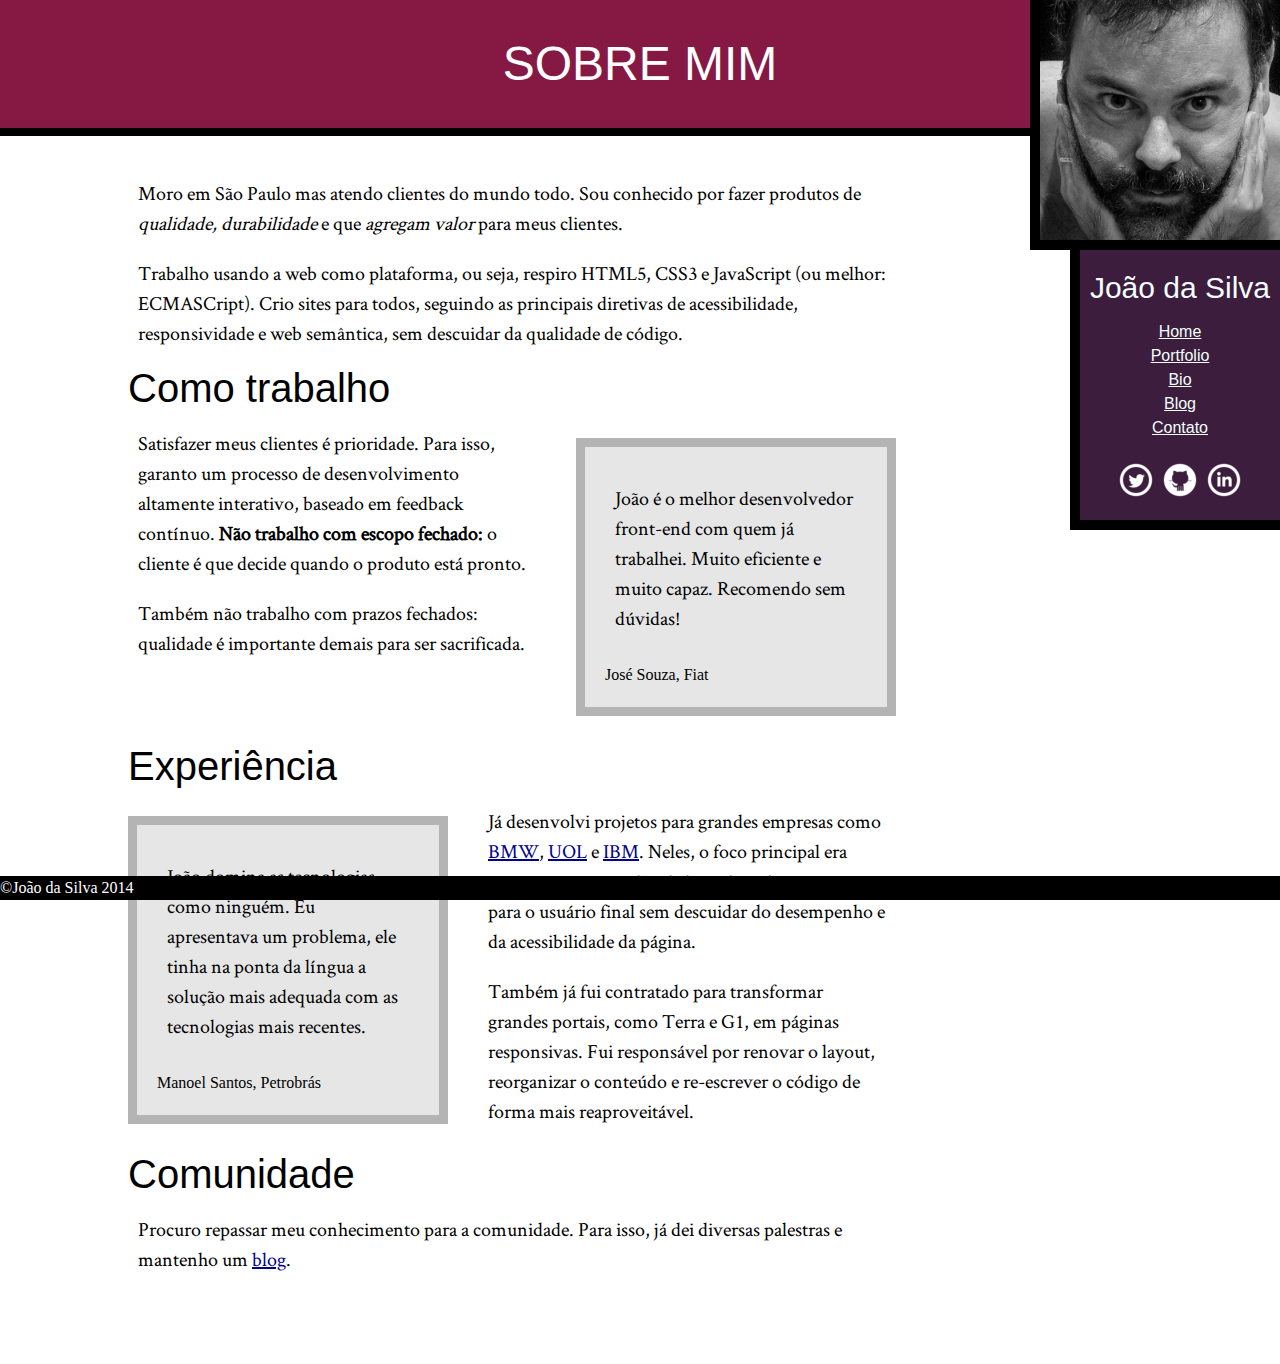
<file: index.html>
<!DOCTYPE html>
<html>
<head>
      <meta charset="utf-8">
      <title>Biografia - João da Silva</title>
     <link rel="icon" href="img/favicon.png">
     <link rel="stylesheet" href="css/reset.css">
     <link rel="stylesheet" href="css/style.css">
</head>

<body>

<!------------------------------------------------------------------------------------------------------------------------>

  <!-- menu-inicia -->
  <article id="menu">
             <section>
                        <img class="foto" src="img/João da Silva.jpg" alt="Foto João da Silva">
                  <aside>               
                        <nav class="texto">
                                    <h1>João da Silva</h1>
                                    <ul>
                                    <li><a href="index.html">Home</a></li>  
                                    <li><a href="portfolio.html">Portfolio</a></li>
                                    <li><a href="bio.html">Bio</a></li>
                                    <li><a href="blog.html">Blog</a></li>
                                    <li><a href="contato.html">Contato</a></li>
                                    </ul>
                        </nav>
                        <div class="img">
                              <a href="https://twitter.com/twitter-joaodasilva"><img src="img/twitter.png" alt="Twitter"></a>
                              <a href="https://github.com/git-joaodasilva"><img src="img/github.png" alt="Github"></a>
                              <a href="https://br.linkedin.com/pub/linkedin-joao-da-silva/32/4/508"><img src="img/linkedin.png" alt="Linkedin"></a>
                        </div>
                  </aside>
             </section>
  </article>
<!-- menu-termina -->

<!------------------------------------------------------------------------------------------------------------------------>


  <article  id="topo">
      <!-- header-inicia -->
      <header class="titulo"> 
                  <h1 >Sobre mim</h1>
      </header>     
      <!-- header-termina -->
  </article>


  <main id="sobremim">
      
      <section>
                  <p>Moro em São Paulo mas atendo clientes do mundo todo. Sou conhecido por fazer produtos de <em>qualidade, durabilidade</em> e que <em>agregam valor</em> para meus clientes.</p>
                  <p>Trabalho usando a web como plataforma, ou seja, respiro HTML5, CSS3 e JavaScript (ou melhor: ECMASCript). Crio sites para todos, seguindo as principais diretivas de acessibilidade, responsividade e web semântica, sem descuidar da qualidade de código.</p>
      </section>
      
      
      <section>
            <h2>Como trabalho</h2>
           
            <!-- citação-inicia -->
            <article>
                  <blockquote class="quotefiat">
                        <p>João é o melhor desenvolvedor front-end com quem já trabalhei. Muito eficiente e muito capaz. Recomendo sem dúvidas!</p>
                        <cite>José Souza, Fiat</cite>
                  </blockquote>
            </article>
            <!-- citação-termina -->

                  <p>Satisfazer meus clientes é prioridade. Para isso, garanto um processo de desenvolvimento altamente interativo, baseado em feedback contínuo. <strong>Não trabalho com escopo fechado:</strong> o cliente é que decide quando o produto está pronto.</p>
                  <p>Também não trabalho com prazos fechados: qualidade é importante demais para ser sacrificada.</p>
      </section>

      
      <section>
            <h2>Experiência</h2>
      
            <article>
                  <blockquote class="quotepetrobras">
                        <p>João domina as tecnologias como ninguém. Eu apresentava um problema, ele tinha na ponta da língua a solução mais adequada com as tecnologias mais recentes.</p>
                        <cite>Manoel Santos, Petrobrás</cite>
                  </blockquote>
            </article>
            
            <p>Já desenvolvi projetos para grandes empresas como <a href="https://www.bmw.com.br/pt/index.html">BMW</a>, <a href="https://www.uol.com.br/">UOL</a> e <a href="https://www.ibm.com/br-pt/">IBM</a>. Neles, o foco principal era entregar uma experiência imersiva e impactante para o usuário final sem descuidar do desempenho e da acessibilidade da página.</p>
            <p>Também já fui contratado para transformar grandes portais, como Terra e G1, em páginas responsivas. Fui responsável por renovar o layout, reorganizar o conteúdo e re-escrever o código de forma mais reaproveitável.</p>  
      </section>


      <section>
            <h2>Comunidade</h2>
            
                  <p>Procuro repassar meu conhecimento para a comunidade. Para isso, já dei diversas palestras e mantenho um <a href="blog.html">blog</a>.</p>
      </section>
  </main>



<!------------------------------------------------------------------------------------------------------------------------>

<!-- roda_pé-inicia -->
      <article id="footer">     
            <footer class="texto">
                  &copy;João da Silva 2014
            </footer>
      </article>
<!-- roda_pé-termina -->


</body>
</html>
</file>
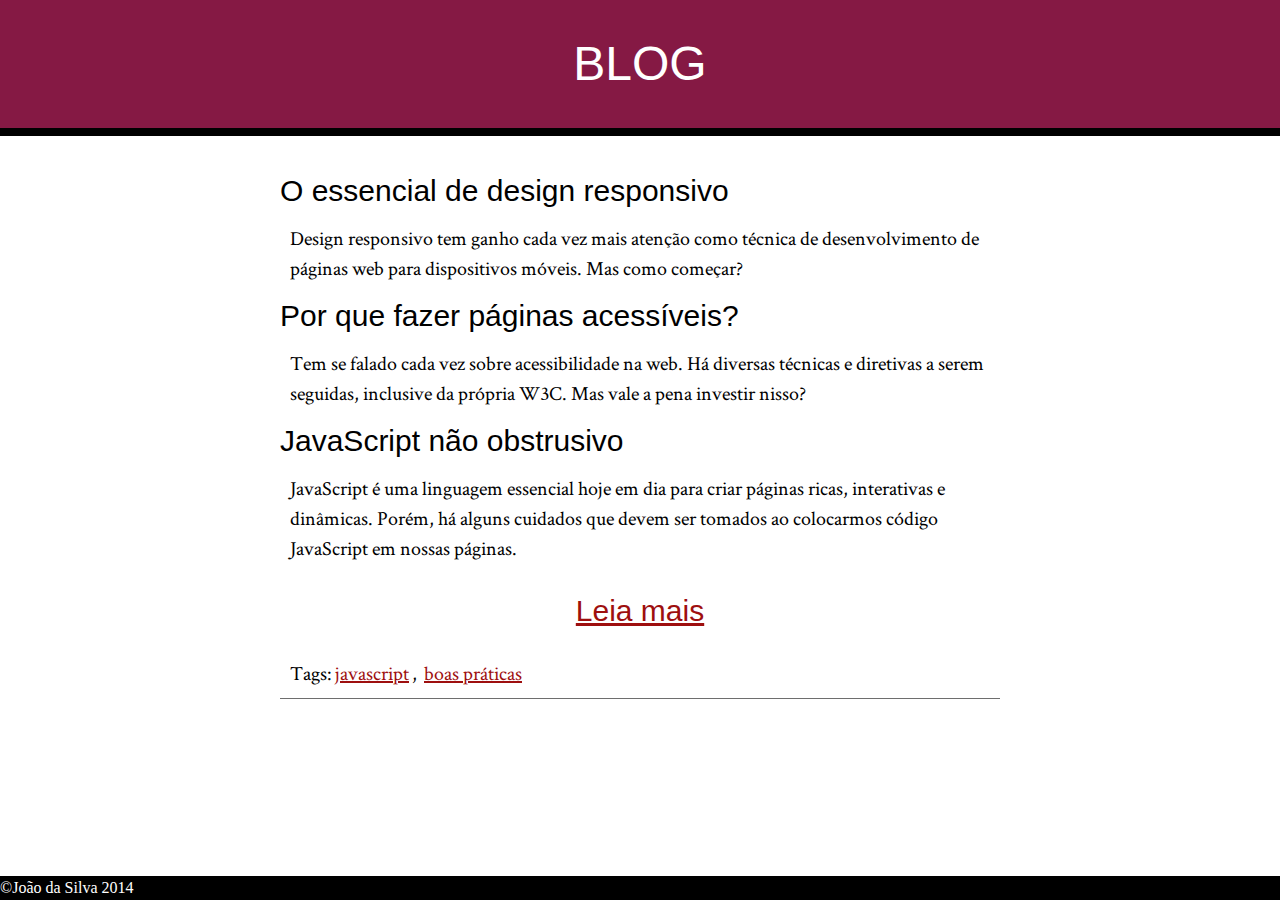
<file: blog.html>
<!DOCTYPE html>
<html>
<head>
      <meta charset="utf-8">
      <title>Blog - João da Silva</title>
      <link rel="icon" href="img/favicon.png">
      <link rel="stylesheet" href="css/reset.css">
      <link rel="stylesheet" href="css/style.css">
</head>

<body>
    
        <article  id="topo">
                <!-- header-inicia -->
                <header class="titulo"> 
                        <h1>Blog</h1>
                </header>     
                <!-- header-termina -->
            </article>

    <section id="blog">
        
            <h2>O essencial de design responsivo</h2>
                <p>Design responsivo tem ganho cada vez mais atenção como técnica de desenvolvimento de páginas web para dispositivos móveis. Mas como começar?</p>
            <h2>Por que fazer páginas acessíveis?</h2>
                <p>Tem se falado cada vez sobre acessibilidade na web. Há diversas técnicas e diretivas a serem seguidas, inclusive da própria W3C. Mas vale a pena investir nisso?</p>
            <h2>JavaScript não obstrusivo</h2>
                <p>JavaScript é uma linguagem essencial hoje em dia para criar páginas ricas, interativas e dinâmicas. Porém, há alguns cuidados que devem ser tomados ao colocarmos código JavaScript em nossas páginas.</p>
            <nav>
               <p class="leiamais"><a style="color: #9e0f0f" href="#">Leia mais</a></p>
                <p>Tags:<a class="links" href="#">javascript</a>, <a class="links" href="#">boas práticas</a></p>
            </nav>
    </section>          

    <!------------------------------------------------------------------------------------------------------------------------>

<!-- roda_pé-inicia -->
<article id="footer">     
        <footer class="texto">
              &copy;João da Silva 2014
        </footer>
  </article>
<!-- roda_pé-termina -->

</body>
</html>
</file>
<file: css/style.css>
/* link_fonts-inicia */
@font-face{
font-family: 'CrimsonText';
src: url(../fonts/CrimsonText-Regular.ttf);
}

@font-face{
    font-family: 'OpenSansCondensed';
    src: url(../fonts/OpenSansCondensed-Light.ttf);
    }
/* link_fonts-termina */




/* ----------------------------------------------------------------------------------------------------- */

/* tags-inicia */

html{
    font-size: 100%;
}


body {
    line-height: 1.5;

}

p{
    font-family: 'CrimsonText','Times New Roman', serif;
    padding: 0.5em;
    font-size: 20px;
}

strong {
    font-weight: bold;
}

em {
    font-style: italic;
}

/* tags-termina */


/* ----------------------------------------------------------------------------------------------------- */





#topo{
    background-color: #851944;
    border-bottom: 0.5em solid black;
    margin: 0%;
    height: 6em; 
    padding: 1em;
    margin-bottom: 2em;
}

#topo .titulo{
    text-align: center;
    color: #ffffff;
    font-family: Arial, 'OpenSansCondensed', sans-serif;
    font-size: 3em;
    padding: 0.25em;
    text-transform: uppercase;

}

/* ----------------------------------------------------------------------------------------------------- */

/* sobremim-inicia */

#sobremim{
    margin-bottom: 5em;
    margin-left: 10%;
    float: left;
    width: 60%;
    clear: left;
    box-sizing: border-box;
}

#sobremim a{
    color: darkblue;
    font-family: 'CrimsonText','Times New Roman', serif;
}

#sobremim h2{
font-family:  Arial, 'OpenSansCondensed', sans-serif;
font-size: 2.5em;
clear: both;
}

#sobremim blockquote{
    background-color: rgb(230, 230, 230);
    padding: 20px;
    border: 0.6em rgb(180, 180, 180) solid;
    width: 20em;
    box-sizing: border-box;
    margin: 1.25em 2.5em;
}

#sobremim blockquote p{
    margin-bottom: 1em;
    margin-top: 0.3em;
}

#sobremim .quotefiat{
    float: right;
    margin-right: 0em;
}

#sobremim .quotepetrobras{
    float: left;
    margin-left: 0em;
    
}

/* sobremim-termina */





/* ----------------------------------------------------------------------------------------------------- */




/* menu-inicia */
#menu{
    float: right;
    clear: right;
    box-sizing: border-box;
    position: fixed;right: 0;top: 0;
    
}
#menu aside{
    background-color: #3C1D3D;
    width: 20%;
    box-sizing: border-box;
    padding-top: 15px;
    margin-left: auto;
    margin-right: auto;
    width: 210px;
    height: 280px;
    position: relative;
    top: 250px;
    border-bottom: black solid 10px;
    border-left: black solid 10px;
}

#menu .foto{
    border-bottom: black solid 10px;
    height: 250px;
    box-sizing: border-box;
    position: absolute;
    top: 0px;
    right: 0px;
    border-left: black solid 10px;
}

#menu .texto, a{
    font-family: Arial, 'OpenSansCondensed', sans-serif;
    color: #F2FFFC;
    text-align: center;
}

#menu h1{
    font-size: 30px;
    margin-bottom: 10px;
}

#menu .img{
text-align: center;
margin-top: 20px;
}


/* menu-termina */





/* ----------------------------------------------------------------------------------------------------- */




/* footer-inicia */
#footer{
    background-color: rgb(0, 0, 0);
    clear: both;
    position: fixed;
    bottom: 0px;
    width: 100%;
}


#footer .texto{
    color: rgb(255, 255, 255)
}
/* footer-termina */




/* ----------------------------------------------------------------------------------------------------- */




/* blog-inicia */
#blog .links{
    color: #9e0f0f;
    font-family: 'CrimsonText','Times New Roman', serif;
    padding: 3px;

}


#blog .leiamais{
    color: #9e0f0f;
    font-size: 30px;
    font-family: Arial, 'OpenSansCondensed', sans-serif;
    text-align: center
}

#blog{
    border-bottom: rgb(110, 110, 110) solid 1px;
    margin-bottom: 20px;
    margin-left: auto;
    margin-right: auto;
    width: 720px;
}
#blog h2{
    font-family: Arial, 'OpenSansCondensed', sans-serif;
    font-size: 30px;
}
</file>
